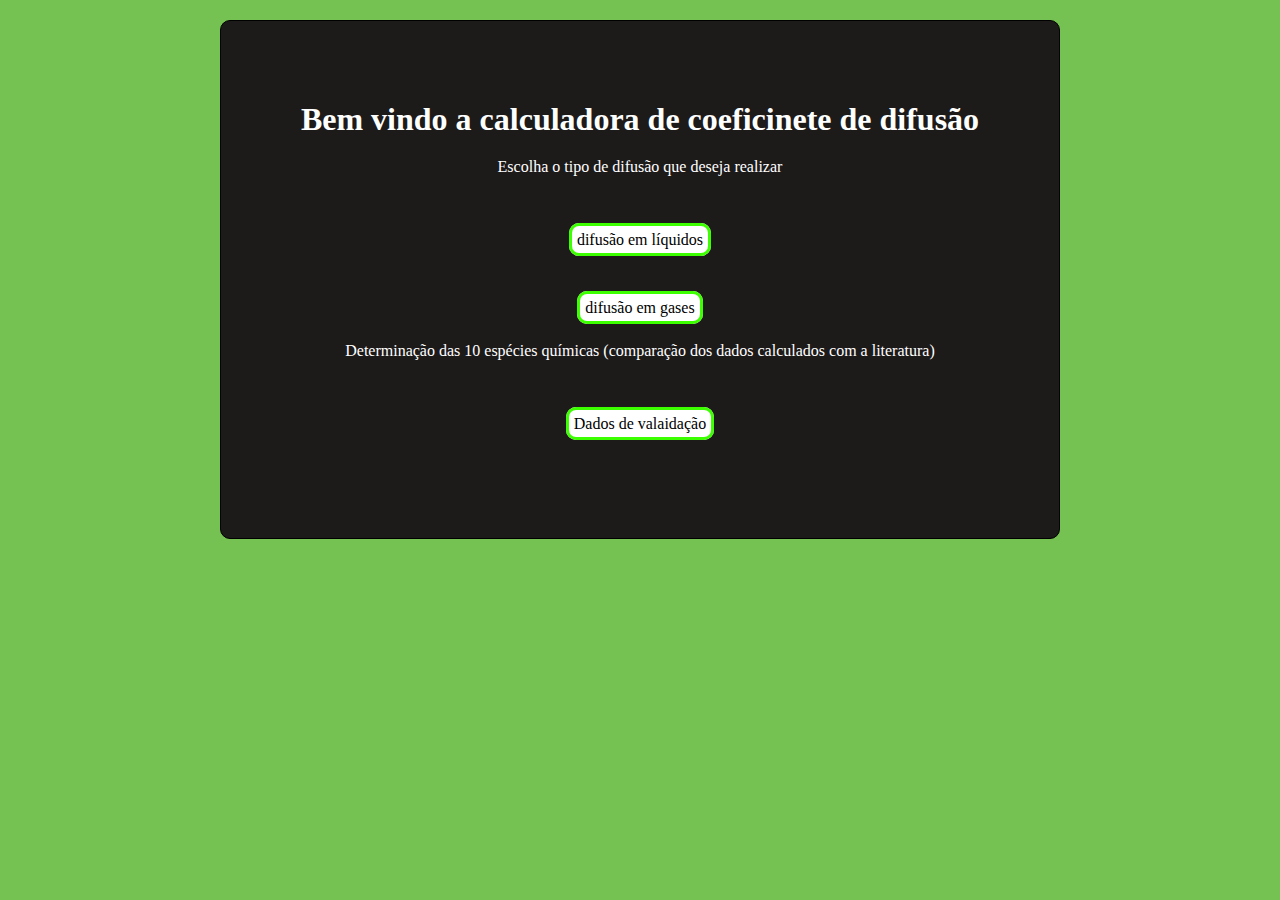
<file: index.html>
<!DOCTYPE html>
<html lang="pt-br">
  <head>
    <meta charset="UTF-8" />
    <meta http-equiv="X-UA-Compatible" content="IE=edge" />
    <meta name="viewport" content="width=device-width, initial-scale=1.0" />
    <link rel="stylesheet" href="css/index.css">
    <title>Calculador de coeficente de difusão</title>
  </head>
  <body>
    <div id="main">
      <h1>Bem vindo a calculadora de coeficinete de difusão</h1>
      <p> Escolha o tipo de difusão que deseja realizar</p>
      <ul>
        <li><a href="pages/difusao_liquidos/formulas.html">difusão em líquidos</a></li>
        <li><a href="pages/difusao_gases/formulas.html">difusão em gases</a></li>
        <p> Determinação das 10 espécies químicas (comparação dos dados calculados com a literatura) </p>
        <li><a href="validacao.html">Dados de valaidação</a></li>
      </ul>
    </div>
  </body>
</html>
</file>
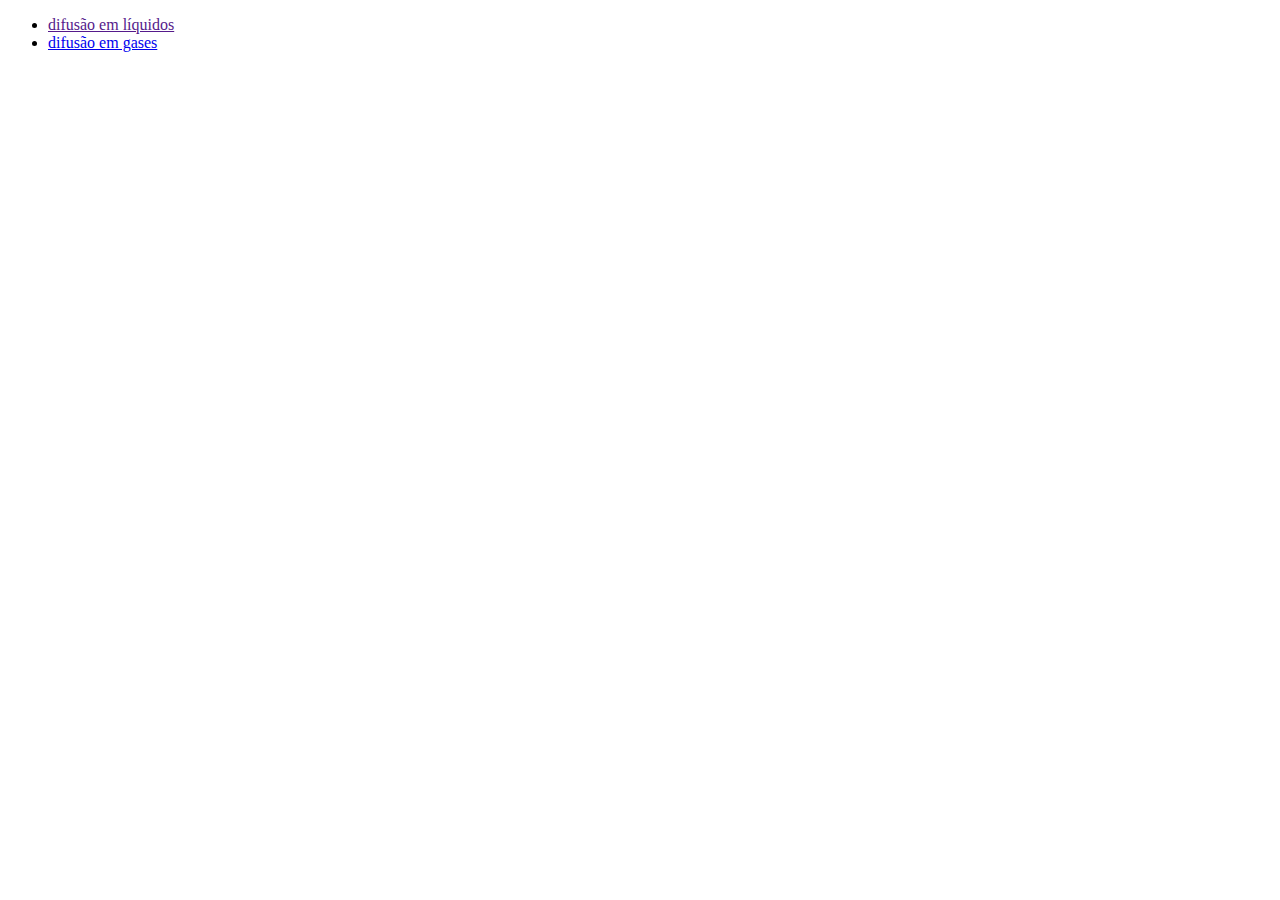
<file: main.html>
<!DOCTYPE html>
<html lang="en">
<head>
    <meta charset="UTF-8">
    <meta http-equiv="X-UA-Compatible" content="IE=edge">
    <meta name="viewport" content="width=device-width, initial-scale=1.0">
    <title>Calculador de coeficente de difusão </title>
</head>
<body>

    <ul>
        <li><a href="">difusão em líquidos</a></li>
        <li><a href="/pages/difusao_gases/formulas.html">difusão em gases</a></li>
    </ul>

</body>
</html>
</file>
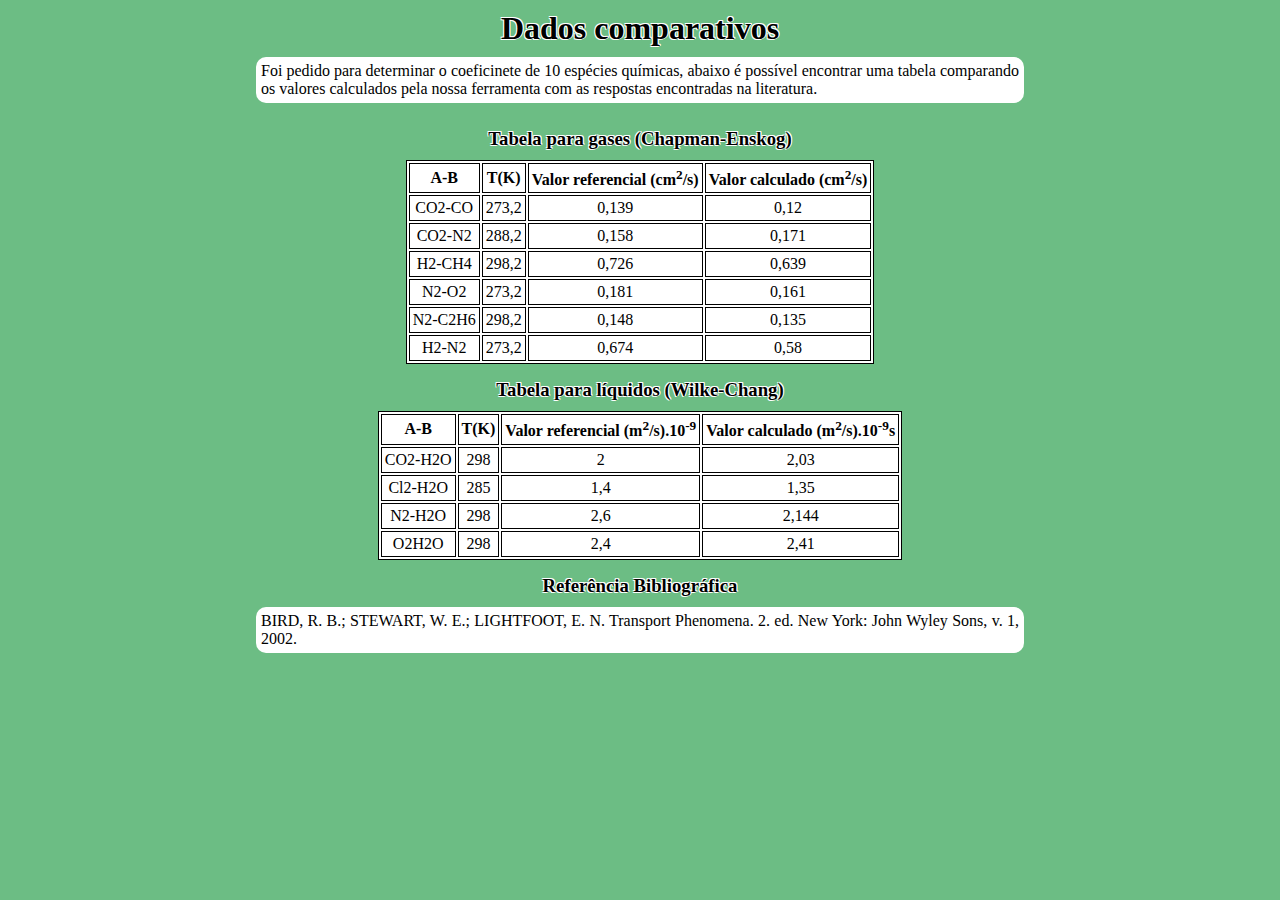
<file: validacao.html>
<!DOCTYPE html>
<html lang="en">
<head>
    <meta charset="UTF-8">
    <meta http-equiv="X-UA-Compatible" content="IE=edge">
    <meta name="viewport" content="width=device-width, initial-scale=1.0">
    <link rel="stylesheet" href="css/validacao.css">
    <title>Valores das 10 espécies químicas</title>
</head>
<body>
    <div class="main">
        <h1>Dados comparativos</h1>
        <p>Foi pedido para determinar o coeficinete de 10 espécies químicas, abaixo é possível encontrar uma tabela comparando os valores calculados pela nossa ferramenta com as respostas encontradas na literatura.</p>
        <div class="tabelas">
            <div class="tabela-1">
                <h3>Tabela para gases (Chapman-Enskog)</h3>
                <table>
                    <tr>
                        <th>A-B</th>
                        <th>T(K)</th>
                        <th>Valor referencial (cm<sup>2</sup>/s)</th>
                        <th>Valor calculado (cm<sup>2</sup>/s)</th>
                    </tr>
                    <tr>
                        <td>CO2-CO</td>
                        <td>273,2</td>
                        <td>0,139</td>
                        <td>0,12</td>
                    </tr>
                    <tr>
                        <td>CO2-N2</td>
                        <td>288,2</td>
                        <td>0,158</td>
                        <td>0,171</td>
                    </tr>
                    <tr>
                        <td>H2-CH4</td>
                        <td>298,2</td>
                        <td>0,726</td>
                        <td>0,639</td>
                    </tr>
                    <tr>
                        <td>N2-O2</td>
                        <td>273,2</td>
                        <td>0,181</td>
                        <td>0,161</td>
                    </tr>
                    <tr>
                        <td>N2-C2H6</td>
                        <td>298,2</td>
                        <td>0,148</td>
                        <td>0,135</td>
                    </tr>
                    <tr>
                        <td>H2-N2</td>
                        <td>273,2</td>
                        <td>0,674</td>
                        <td>0,58</td>
                    </tr>
                </table>
            </div>
            <div class="tabela-2">
                <h3>Tabela para líquidos (Wilke-Chang)</h3>
                <table>
                    <tr>
                        <th>A-B</th>
                        <th>T(K)</th>
                        <th>Valor referencial (m<sup>2</sup>/s).10<sup>-9</sup></th>
                        <th>Valor calculado (m<sup>2</sup>/s).10<sup>-9</sup>s</th>
                    </tr>
                    <tr>
                        <td>CO2-H2O</td>
                        <td>298</td>
                        <td>2</td>
                        <td>2,03</td>
                    </tr>
                    <tr>
                        <td>Cl2-H2O</td>
                        <td>285</td>
                        <td>1,4</td>
                        <td>1,35</td>
                    </tr>
                    <tr>
                        <td>N2-H2O</td>
                        <td>298</td>
                        <td>2,6</td>
                        <td>2,144</td>
                    </tr>
                    <tr>
                        <td>O2H2O</td>
                        <td>298</td>
                        <td>2,4</td>
                        <td>2,41</td>
                    </tr>
                </table>
            </div>
        </div>
        <div class="referencia">
            <h3>Referência Bibliográfica</h3>
            <p>
            BIRD, R. B.; STEWART, W. E.; LIGHTFOOT, E. N. Transport Phenomena. 2. ed. New York: John Wyley Sons, v. 1, 2002.
            </p>
        </div>
    </div>
</body>
</html>
</file>
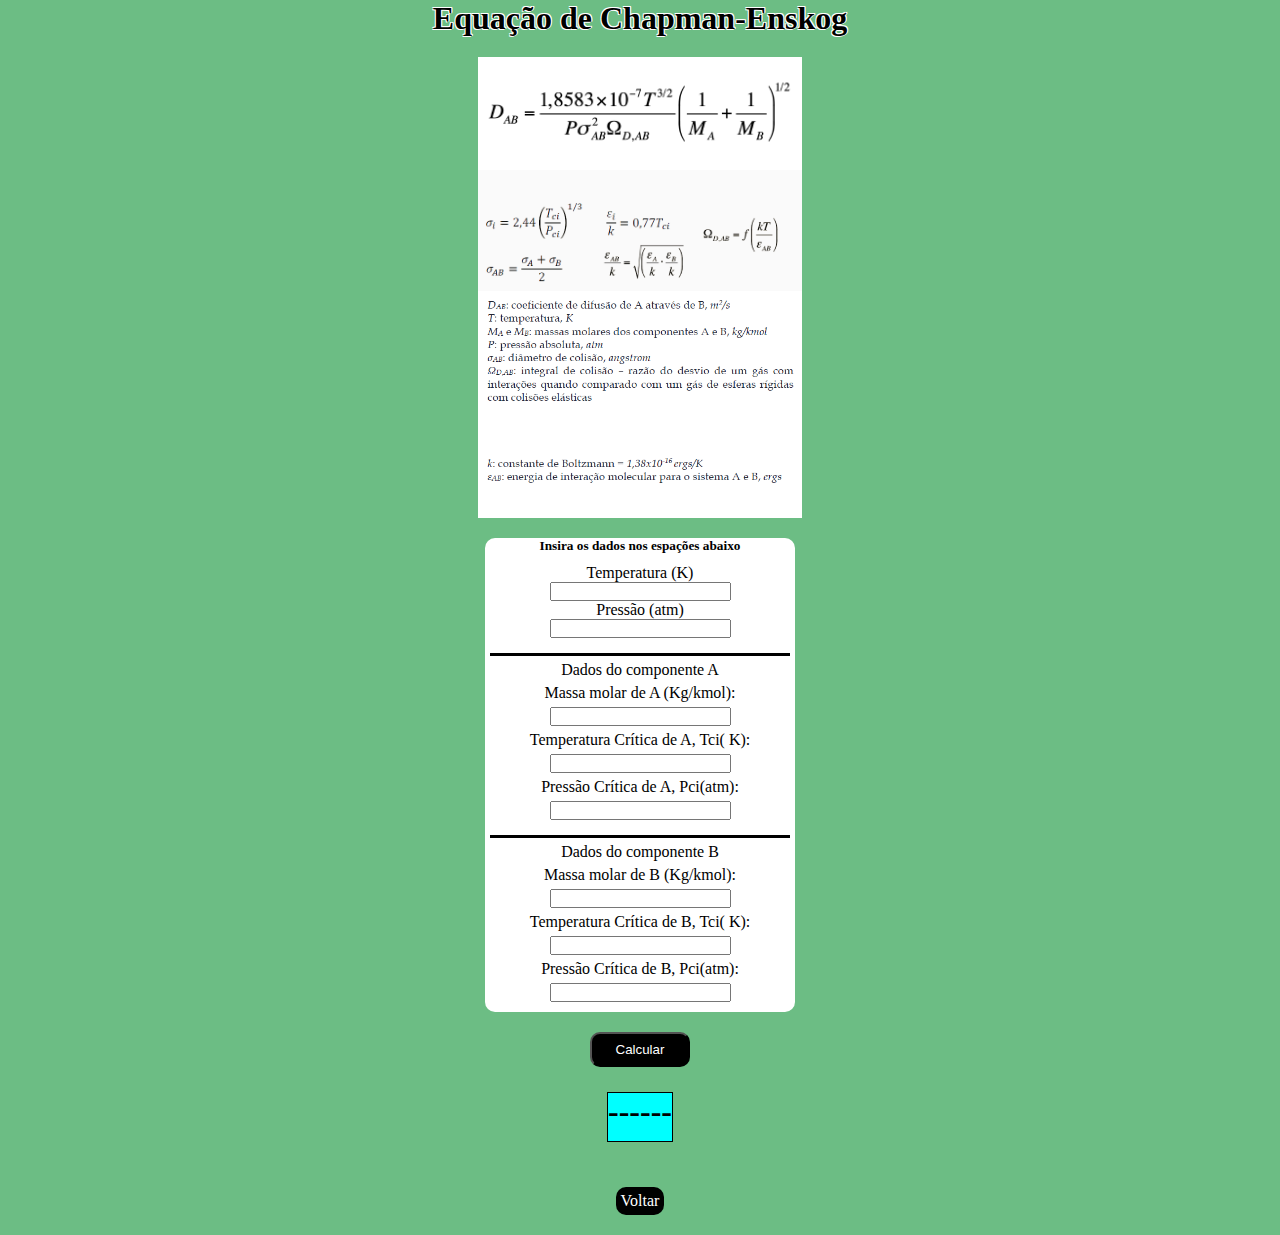
<file: pages/difusao_gases/chapm.html>
<!DOCTYPE html>
<html lang="pt-br">
  <head>
    <meta charset="UTF-8" />
    <meta http-equiv="X-UA-Compatible" content="IE=edge" />
    <meta name="viewport" content="width=device-width, initial-scale=1.0" />
    <link rel="stylesheet" href="/css/dif_gas/chapm.css" />
    <script src="/JS/difusao_gases/chapm.js" ></script>
    <title>Equação de Chapman-Enskog</title>
  </head>
  <body>
    <div id="main">
      <h1>Equação de Chapman-Enskog</h1>
      <picture>
        <img src="imagens/form_chapm.png" alt="" />
        <img src="imagens/form_chapm_2.png" alt="" />
        <img src="imagens/info_variaveis.png" alt="" />
      </picture>
      <form>
        <h5>Insira os dados nos espações abaixo</h5>
        <div class="dados_gerais">
          <label for="temp">Temperatura (K)</label>
          <input type="number" name="temp" id="temp" />

          <label for="pressao">Pressão (atm)</label>
          <input type="number" name="pressao" id="pressao" />
        </div>

        <div class="dados_a">
          <p>Dados do componente A</p>
          <label for="mass_a">Massa molar de A (Kg/kmol):</label>
          <input type="number" name="mass_a" id="mass_a" />

          <label for="temp_a">Temperatura Crítica de A, Tci( K):</label>
          <input type="number" name="temp_a" id="temp_a" />

          <label for="temp_a">Pressão Crítica de A, Pci(atm):</label>
          <input type="number" name="temp_a" id="press_a" />
        </div>
        <div class="dados_b">
          <p>Dados do componente B</p>

          <label for="mass_a">Massa molar de B (Kg/kmol):</label>
          <input type="number" name="mass_b" id="mass_b" />

          <label for="temp_a">Temperatura Crítica de B, Tci( K):</label>
          <input type="number" name="temp_b" id="temp_b" />

          <label for="temp_a">Pressão Crítica de B, Pci(atm):</label>
          <input type="number" name="temp_b" id="press_b" />
        </div>
      </form>
      <button onclick="calcular()">Calcular</button>
      <div class="resposta">
        <h1 id="final">
          ------
        </h1>
      </div>
      <a href="formulas.html">Voltar </a>
    </div>
  </body>
</html>
</file>
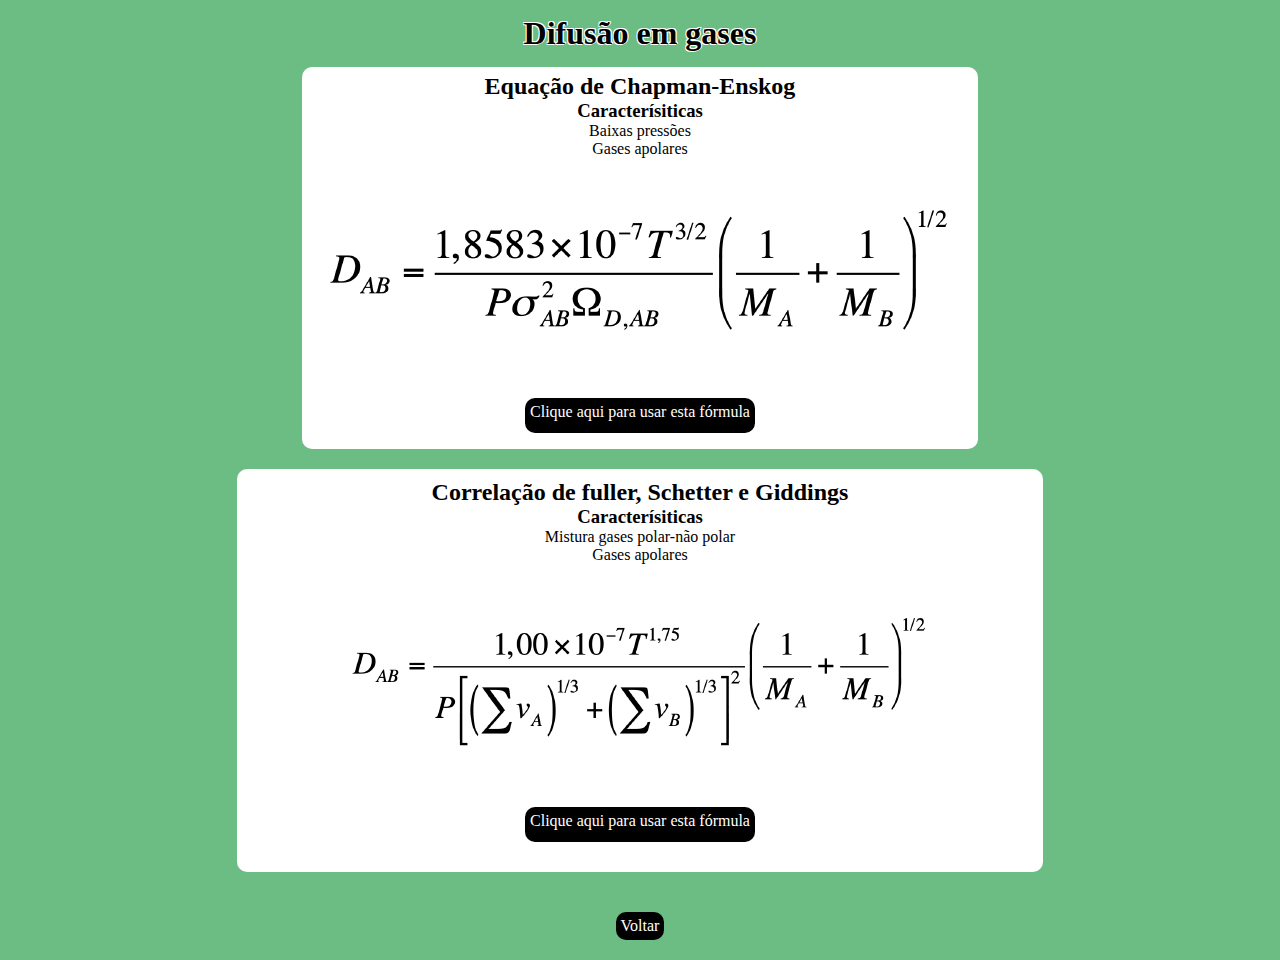
<file: pages/difusao_gases/formulas.html>
<!DOCTYPE html>
<html lang="pt-br">
  <head>
    <meta charset="UTF-8" />
    <meta http-equiv="X-UA-Compatible" content="IE=edge" />
    <meta name="viewport" content="width=device-width, initial-scale=1.0" />
    <link rel="stylesheet" href="/css/dif_gas/formulas.css">
    <title>Difusão em gases</title>
  </head>
  <body>
    <div id="main">
      <h1>Difusão em gases</h1>
      <div class="chapm">
        <h2>Equação de Chapman-Enskog</h2>
        <h3>Caracterísiticas</h3>
        <p>Baixas pressões</p>
        <p>Gases apolares</p>
        <img src="imagens/form_chapm.png" alt="" />
        <a href="chapm.html">
          Clique aqui para usar esta fórmula
        </a>
      </div>
      <div class="fuller">
        <h2>Correlação de fuller, Schetter e Giddings</h2>
        <h3>Caracterísiticas</h3>
        <p>Mistura gases polar-não polar</p>
        <p>Gases apolares</p>
        <img src="imagens/form_fuller.png" alt="" />
        <a href="fuller.html">
          Clique aqui para usar esta fórmula
        </a>
      </div>
      <a href="../../index.html">Voltar </a>
    </div>
  </body>
</html>
</file>
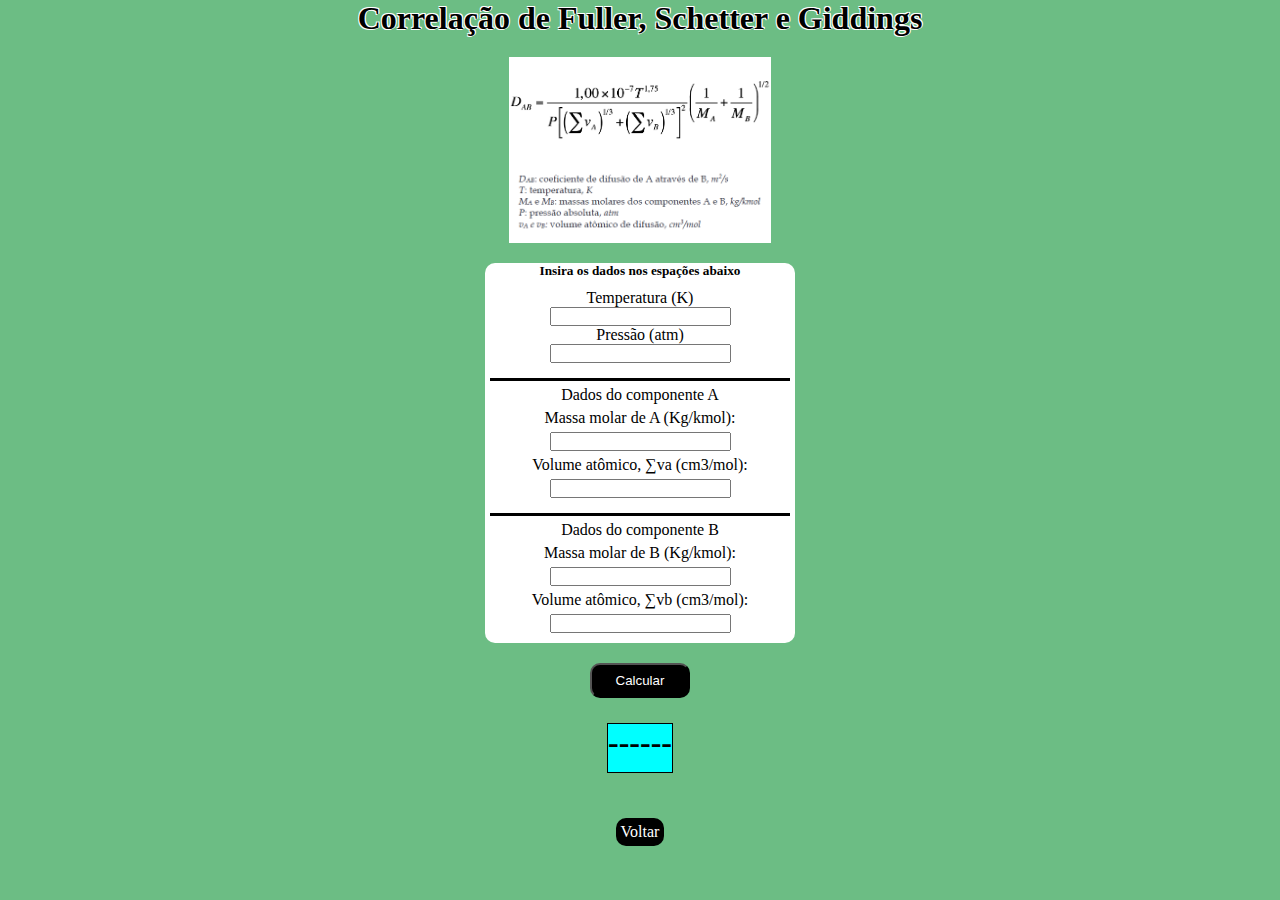
<file: pages/difusao_gases/fuller.html>
<!DOCTYPE html>
<html lang="pt-br">
  <head>
    <meta charset="UTF-8" />
    <meta http-equiv="X-UA-Compatible" content="IE=edge" />
    <meta name="viewport" content="width=device-width, initial-scale=1.0" />
    <link rel="stylesheet" href="/css/dif_gas/chapm.css" />
    <script src="/JS/difusao_gases/fuller.js" ></script>
    <title>Correlação de Fuller, Schetter e Giddings</title>
  </head>
  <body>
    <div id="main">
      <h1>Correlação de Fuller, Schetter e Giddings</h1>
      <picture>
        <img src="imagens/form_fuller.png" alt="" />
        <img src="imagens/complemento-fuller.png" alt="" />
      </picture>
      <form>
        <h5>Insira os dados nos espações abaixo</h5>
        <div class="dados_gerais">
          <label for="temp">Temperatura (K)</label>
          <input type="number" name="temp" id="temp" />

          <label for="pressao">Pressão (atm)</label>
          <input type="number" name="pressao" id="pressao" />
        </div>

        <div class="dados_a">
          <p>Dados do componente A</p>
          <label for="mass_a">Massa molar de A (Kg/kmol):</label>
          <input type="number" name="mass_a" id="mass_a" />

          <label for="temp_a">Volume atômico, ∑va (cm3/mol):</label>
          <input type="number" name="vol_a" id="vol_a" />

        </div>
        <div class="dados_b">
          <p>Dados do componente B</p>

          <label for="mass_a">Massa molar de B (Kg/kmol):</label>
          <input type="number" name="mass_b" id="mass_b" />

          <label for="temp_a">Volume atômico, ∑vb (cm3/mol):</label>
          <input type="number" name="vol_b" id="vol_b" />

        </div>
      </form>
      <button onclick="calcular()">Calcular</button>
      <div class="resposta">
        <h1 id="final">
          ------
        </h1>
      </div>
      <a href="formulas.html">Voltar </a>
    </div>
  </body>
</html>
</file>
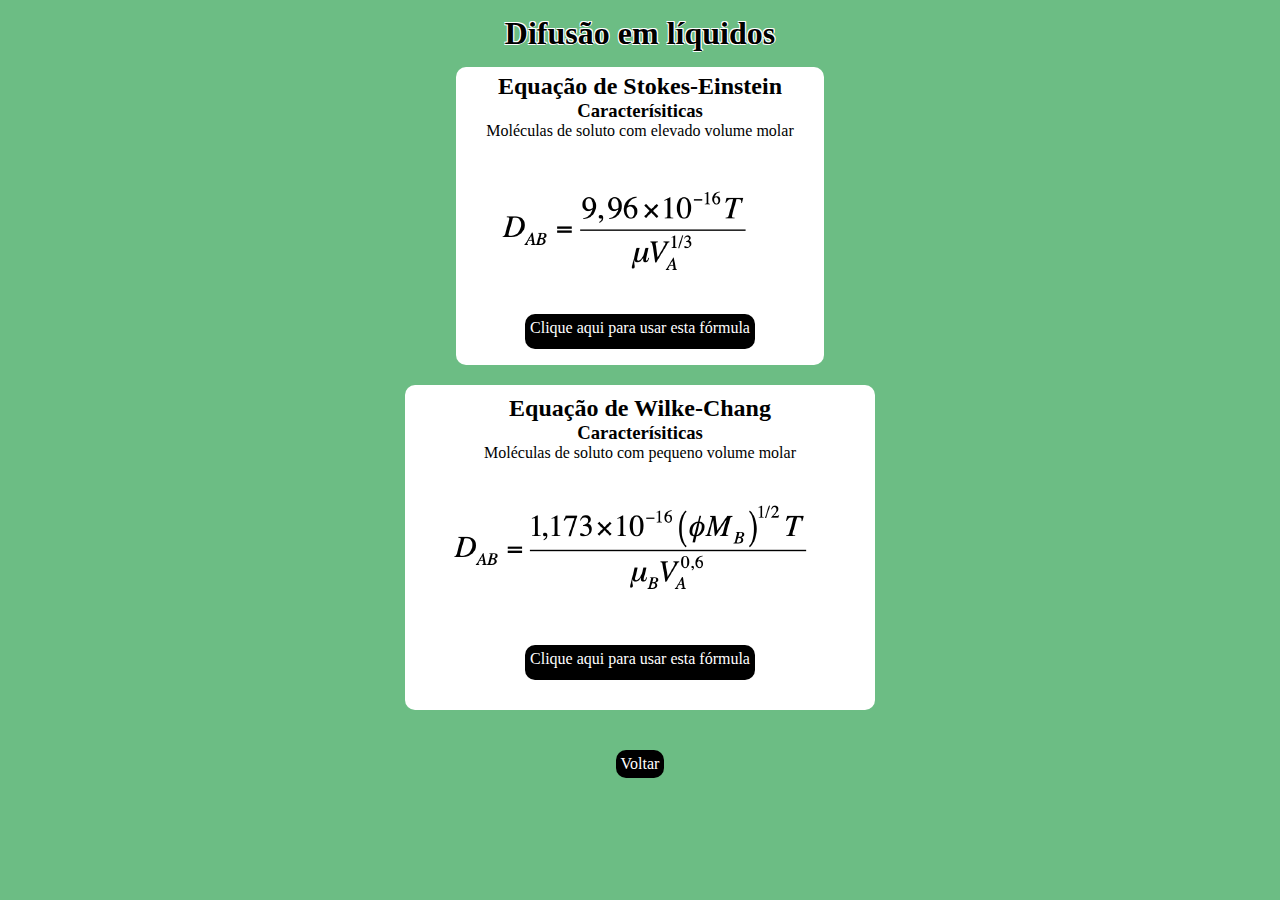
<file: pages/difusao_liquidos/formulas.html>
<!DOCTYPE html>
<html lang="pt-br">
  <head>
    <meta charset="UTF-8" />
    <meta http-equiv="X-UA-Compatible" content="IE=edge" />
    <meta name="viewport" content="width=device-width, initial-scale=1.0" />
    <link rel="stylesheet" href="/css/dif_liq/form_liquidos.css">
    <title>Difusão em Líquidos</title>
  </head>
  <body>
    <div id="main">
      <h1>Difusão em líquidos</h1>
      <div class="chapm">
        <h2>Equação de Stokes-Einstein</h2>
        <h3>Caracterísiticas</h3>
        <p>Moléculas de soluto com elevado volume molar</p>
        <img src="imagens/einstein.png" alt="" />
        <a href="stokes.html">
          Clique aqui para usar esta fórmula
        </a>
      </div>
      <div class="fuller">
        <h2>Equação de Wilke-Chang</h2>
        <h3>Caracterísiticas</h3>
        <p>Moléculas de soluto com pequeno volume molar</p>
        <img src="imagens/wilke.png" alt="" />
        <a href="wilke.html">
          Clique aqui para usar esta fórmula
        </a>
      </div>
      <a href="../../index.html">Voltar </a>
    </div>
  </body>
</html>
</file>
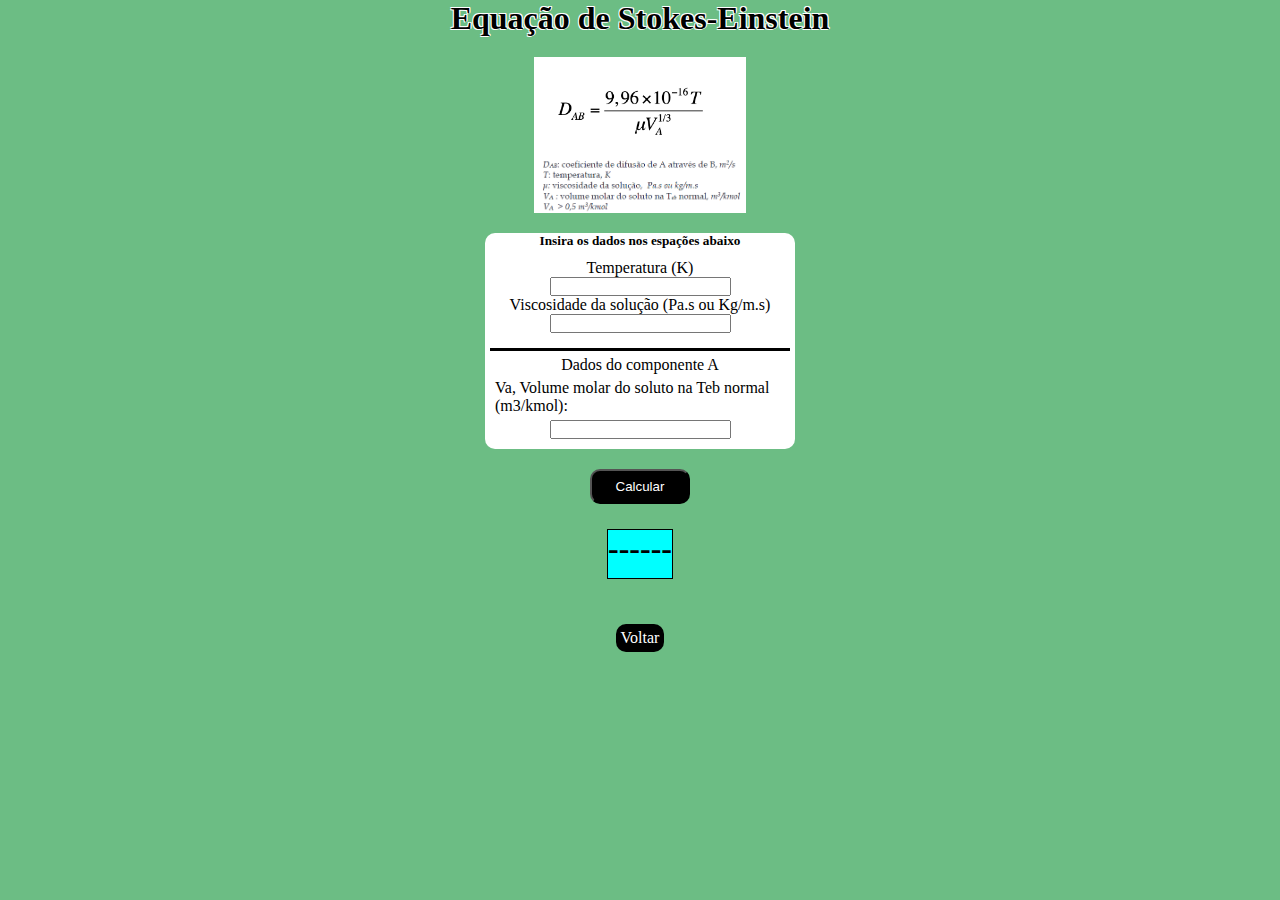
<file: pages/difusao_liquidos/stokes.html>
<!DOCTYPE html>
<html lang="pt-br">
  <head>
    <meta charset="UTF-8" />
    <meta http-equiv="X-UA-Compatible" content="IE=edge" />
    <meta name="viewport" content="width=device-width, initial-scale=1.0" />
    <link rel="stylesheet" href="/css/dif_gas/chapm.css" />
    <script src="/JS/difusao_liq/stoke.js" ></script>
    <title>Equação de Stokes-Einstein</title>
  </head>
  <body>
    <div id="main">
      <h1>Equação de Stokes-Einstein</h1>
      <picture>
        <img src="imagens/einstein.png" alt="" />
        <img src="imagens/einst_info.png" alt="" />
      </picture>
      <form>
        <h5>Insira os dados nos espações abaixo</h5>
        <div class="dados_gerais">
          <label for="temp">Temperatura (K)</label>
          <input type="number" name="temp" id="temp" />

          <label for="pressao">Viscosidade da solução (Pa.s ou Kg/m.s)</label>
          <input type="number" name="visco" id="visco" />
        </div>

        <div class="dados_a">
          <p>Dados do componente A</p>
          <label for="mass_a">Va, Volume molar do soluto na Teb normal (m3/kmol):</label>
          <input type="number" name="vol_a" id="vol_a" />

        </div>
      </form>
      <button onclick="calcular()">Calcular</button>
      <div class="resposta">
        <h1 id="final">
          ------
        </h1>
      </div>
      <a href="formulas.html">Voltar </a>
    </div>
  </body>
</html>
</file>
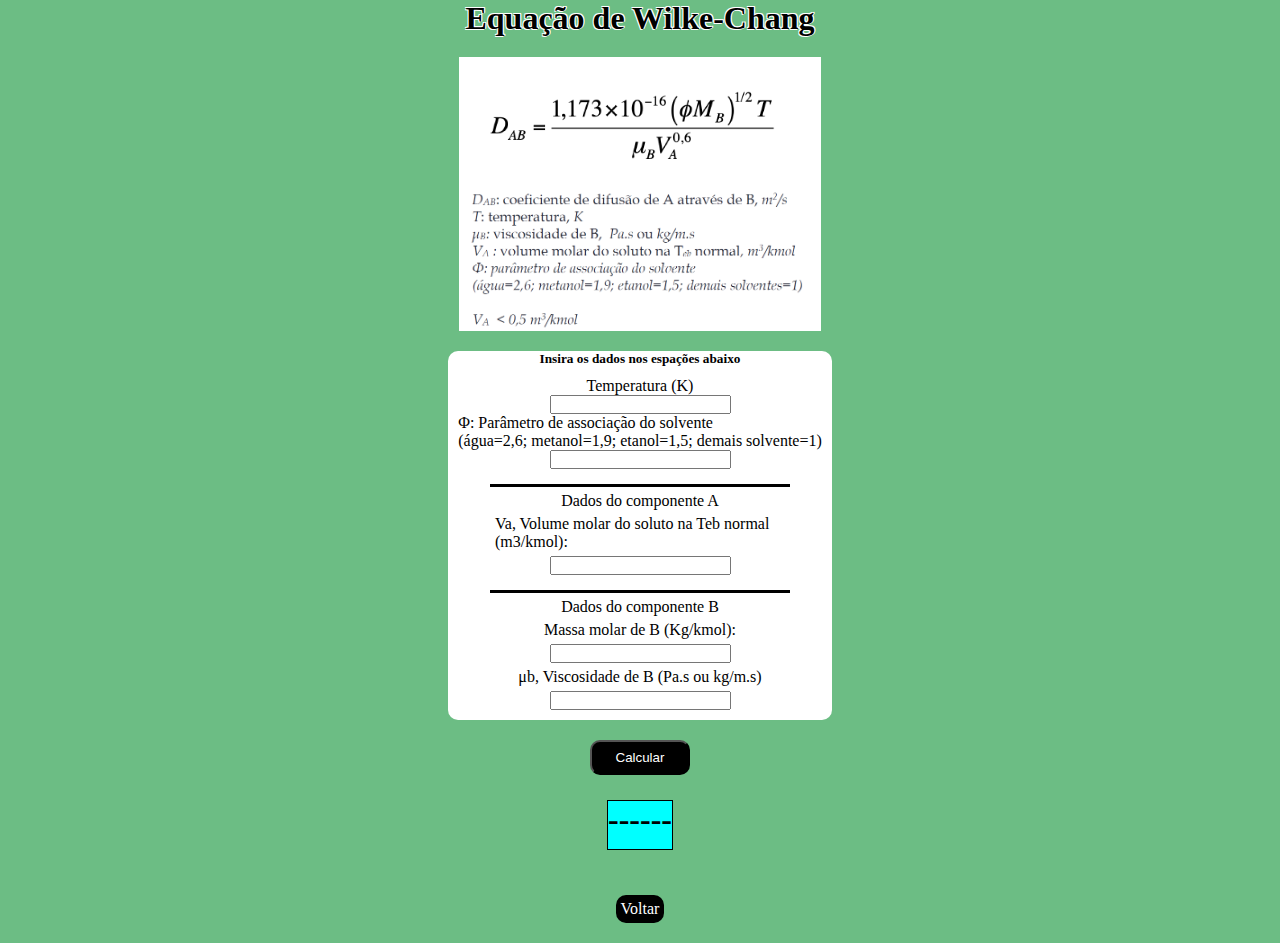
<file: pages/difusao_liquidos/wilke.html>
<!DOCTYPE html>
<html lang="pt-br">
  <head>
    <meta charset="UTF-8" />
    <meta http-equiv="X-UA-Compatible" content="IE=edge" />
    <meta name="viewport" content="width=device-width, initial-scale=1.0" />
    <link rel="stylesheet" href="/css/dif_gas/chapm.css" />
    <script src="/JS/difusao_liq/wilke.js" ></script>
    <title>Equação de Wilke-Chang</title>
  </head>
  <body>
    <div id="main">
      <h1>Equação de Wilke-Chang</h1>
      <picture>
        <img src="imagens/wilke.png" alt="" />
        <img src="imagens/wilke_info.png" alt="" />
      </picture>
      <form>
        <h5>Insira os dados nos espações abaixo</h5>
        <div class="dados_gerais">
          <label for="temp">Temperatura (K)</label>
          <input type="number" name="temp" id="temp" />

          <label for="pressao">Φ: Parâmetro de associação do solvente </br> (água=2,6; metanol=1,9; etanol=1,5; demais solvente=1)</label>
          <input type="number" name="assoc" id="assoc" />
        </div>

        <div class="dados_a">
          <p>Dados do componente A</p>
          <label for="mass_a">Va, Volume molar do soluto na Teb normal (m3/kmol):</label>
          <input type="number" name="vol_a" id="vol_a" />

        </div>
        <div class="dados_b">
          <p>Dados do componente B</p>

          <label for="mass_a">Massa molar de B (Kg/kmol):</label>
          <input type="number" name="mass_b" id="mass_b" />

          <label for="temp_a">μb, Viscosidade de B (Pa.s ou kg/m.s)</label>
          <input type="number" name="visc_b" id="visc_b" />

        </div>
      </form>
      <button onclick="calcular()">Calcular</button>
      <div class="resposta">
        <h1 id="final">
          ------
        </h1>
      </div>
      <a href="formulas.html">Voltar </a>
    </div>
  </body>
</html>
</file>
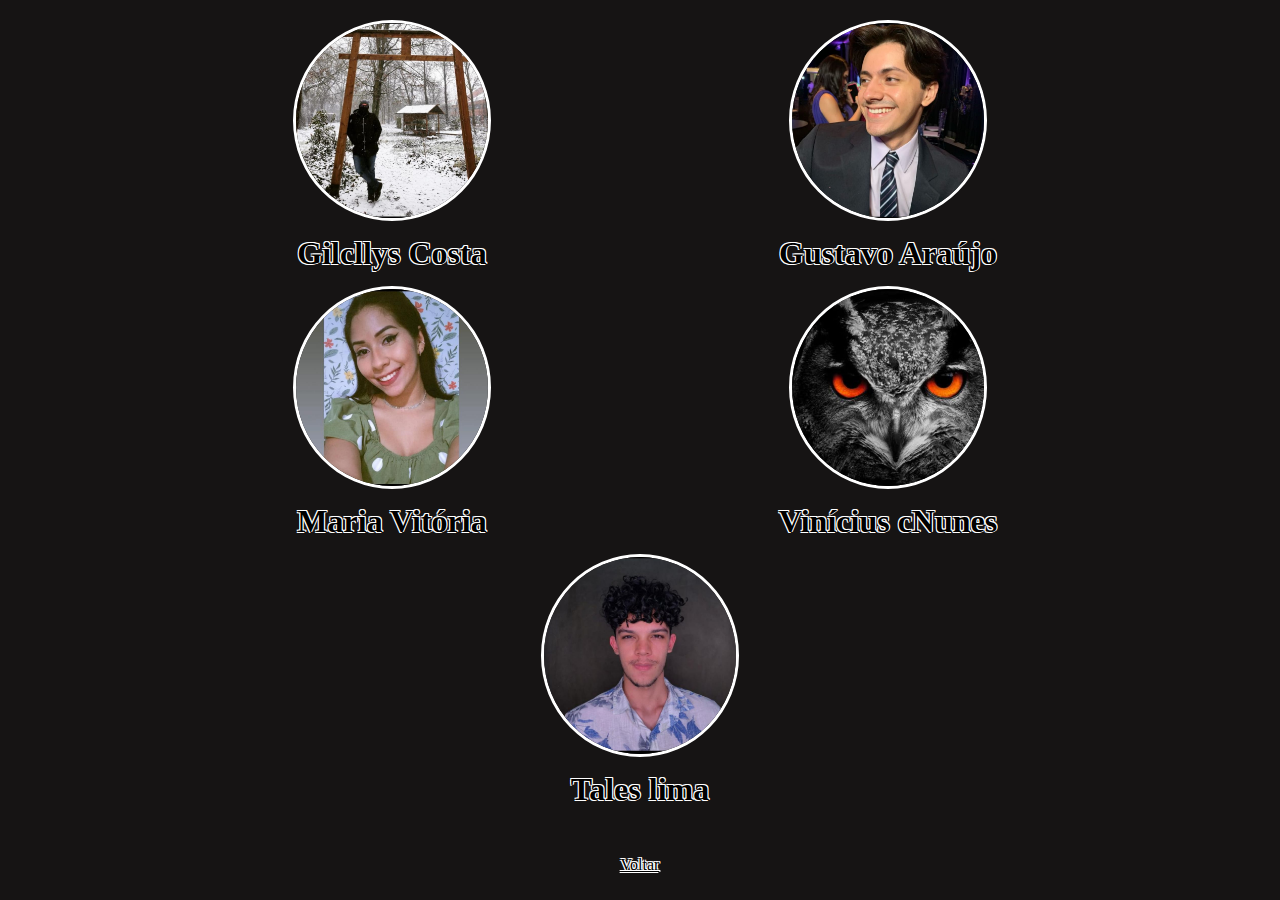
<file: pages/participantes/participantes.html>
<!DOCTYPE html>
<html lang="en">
<head>
    <meta charset="UTF-8">
    <meta http-equiv="X-UA-Compatible" content="IE=edge">
    <meta name="viewport" content="width=device-width, initial-scale=1.0">
    <link rel="stylesheet" href="../../css/paticipantes.css">
    <title>Integrantes do Grupo</title>
</head>
<body>
    <div class="main">
        <div class="aluno aluno1">
            <img src="imagens/eu.jpeg" alt="">
            <h1>Gilcllys Costa</h1>
        </div>
        <div class="aluno aluno2">
            <img src="imagens/Gustavo_Araujo.jpeg" alt="">
            <h1>Gustavo Araújo</h1>
        </div>
        <div class="aluno aluno3">
            <img src="imagens/Maria_vitoria.jpeg" alt="">
            <h1>Maria Vitória</h1>
        </div>
        <div class="aluno aluno4">
            <img src="imagens/nunes.jpeg" alt="">
            <h1>Vinícius cNunes</h1>
        </div>
        <div class="aluno aluno5">
            <img src="imagens/Tales_lima.jpeg" alt="">
            <h1>Tales lima</h1>
        </div>
    </div>
    <a href="../../index.html">Voltar</a>
</body>
</html>
</file>
<file: css/index.css>
*{
    margin: 0;
    padding: 0;
    color: white;
}

body{
    background-color: rgba(74, 173, 28, 0.76);
    background-image: 'giphy.gif';
    padding: 20px;
}
#main{
    width: fit-content;
    background-color: rgb(29, 26, 26);
    padding: 80px;
    margin: auto;
    display: flex;
    flex-direction: column;
    align-items: center;
    border: 1px solid black ;
    border-radius: 10px;
}

h1{
    margin-bottom: 20px;
}

ul{
    display: flex;
    flex-direction: column;
    align-items: center; 
}

li{
    list-style: none;
    margin: 25px;
}

a{
    text-decoration: none;
    border: 3px solid rgb(60, 255, 0);
    color: black;
    background-color: white;
    padding: 5px;
    border-radius: 10px;

}
a:hover{
    border: 3px solid rgb(60, 255, 0);
    color: white;
    background-color: black;
}

p{
    margin-bottom: 30px;
}
</file>
<file: css/validacao.css>
*{
    margin: 0;
    padding: 0;
    font-family: Cambria, Cochin, Georgia, Times, 'Times New Roman', serif;
}
body{
    background-color: hsla(138, 77%, 33%, 0.623);
    width: 100%;
    height: 100%;
    display: flex;
    align-items: center;
    justify-content: center;
}
div.main{
    display: flex;
    flex-wrap: wrap;
    align-items: center;
    justify-content: center;
    width: 60%;
}
h1,h3{
    margin: 10px;
    color: black;
    text-shadow: 
               -1px -1px 0px #FFF, 
               -1px 1px 0px #FFF,      
                1px -1px 0px #FFF,    
                1px 0px 0px #FFF;
}
div.main > p {
    text-align: justify;
    background-color: white;
    padding:5px;
    border-radius: 10px;
    margin: 0 0 10px 0;
}

.tabela-1,.tabela-2{
    display: flex;
    flex-wrap: wrap;
    justify-content: center;
    text-align: center;
    color: black;
    margin: 5px 0 5px 0;
}

table ,th,td{
    text-align: center;
    background-color: white;
    border: 1px solid black;
}
th,td{
    padding: 3px;
}

.referencia{
    display: flex;
    flex-wrap: wrap;
    justify-content: center;
    text-align: center;
}

.referencia > p{
    text-align: justify;
    background-color:white;
    border-radius: 10px;
    margin-bottom: 10px;
    padding: 5px;
}
</file>
<file: css/dif_gas/chapm.css>
/*Design da página*/
*{
    box-sizing: border-box;
    margin: 0;
    padding: 0;
}

body{
    background-color: hsla(138, 77%, 33%, 0.623);
}
/*DIV PRINCIPAL*/
#main{
    display: flex;
    align-items: center;
    flex-direction: column;
}
#main >h1{
    color: black;
    text-shadow: 
               -1px -1px 0px #FFF, 
               -1px 1px 0px #FFF,      
                1px -1px 0px #FFF,    
                1px 0px 0px #FFF;
}
/*IMAGENS*/
picture{
    margin: 20px 0 20px 0;
}
picture > img{
    width: 45%;
    height: 45%;
    display: block;
    margin-left: auto;
    margin-right: auto;
     
}
/*FORMULÁRIO*/
 form{
     background-color: white;
     border-radius: 10px;
    display: flex;
    align-items: center;
    flex-direction: column;
    margin-bottom: 20px;
     
 }
/*DADOS A E B*/

 form > div.dados_gerais,div.dados_a,div.dados_b{
    display: flex;
    align-items: center;
    flex-direction: column;
    margin: 10px;
 }

div.dados_a,div.dados_b{
    border-top: 3px solid black;
    padding: 5px;
    margin:5px;
    width: 300px;
}
div.dados_a > label{
    margin: 5px 0 5px 0;
}
div.dados_b > label{
    margin: 5px 0 5px 0;
}

/*botão*/
button{
    height: 35px;
    width: 100px;
    background-color: black;
    color: white;
    padding: 5px;
    border-radius: 10px;
    text-decoration: none;
}

/*resposta*/
.resposta{
    border: 1px solid black;
    margin: 25px;
    width: fit-content;
    height: 50px;
    background-color: aqua;
}
#final{
    
    text-align: center;
}

a{
    background-color: black;
    color: white;
    padding: 5px;
    margin: 20px;
    border-radius: 10px;
    text-decoration: none;
}

a:hover{
    border: 1px solid black;
    background-color: white;
    color: black;
}
</file>
<file: css/dif_gas/formulas.css>
*{
    margin: 0;
    padding: 0;
    box-sizing: border-box;
}
body{
    background-color: hsla(138, 77%, 33%, 0.623);
}

#main{
    display: flex;
    flex-direction: column;
    align-items: center;
    margin: auto;
}
#main>h1{
    color: black;
    margin: 15px 0 15px 0;
    text-shadow: 
               -1px -1px 0px #FFF, 
               -1px 1px 0px #FFF,      
                1px -1px 0px #FFF,    
                1px 0px 0px #FFF;
}
/*------------------------------*/
.chapm{
    padding: 6px;
    background-color: white;
    display: flex;
    flex-direction: column;
    align-items: center;
    margin-bottom: 20px;
    border-radius: 10px;
}
.chapm > a{
    margin: 10px;
    height: 35px;
    background-color: black;
    color: white;
    padding: 5px;
    border-radius: 10px;
    text-decoration: none;
    
}
.chapm > a:hover {
    border: 1px solid black;
    background-color: white;
    color: black;
}

/*------------------------------*/
.fuller{
    padding: 10px;
    background-color: white;
    display: flex;
    flex-direction: column;
    align-items: center;
    border-radius: 10px;
    width: 63%;
    margin-bottom: 20px;
}

.fuller > a{
    height: 35px;
    background-color: black;
    color: white;
    padding: 5px;
    border-radius: 10px;
    text-decoration: none;
    
}

.fuller > a:hover {
    border: 1px solid black;
    background-color: white;
    color: black;
}

a{
    background-color: black;
    color: white;
    padding: 5px;
    margin: 20px;
    border-radius: 10px;
    text-decoration: none;
}

a:hover{
    border: 1px solid black;
    background-color: white;
    color: black;
}
</file>
<file: css/dif_liq/form_liquidos.css>
*{
    margin: 0;
    padding: 0;
    box-sizing: border-box;
}
body{
    background-color: hsla(138, 77%, 33%, 0.623);
}

#main{
    display: flex;
    flex-direction: column;
    align-items: center;
    margin: auto;
}
#main>h1{
    color: black;
    margin: 15px 0 15px 0;
    text-shadow: 
               -1px -1px 0px #FFF, 
               -1px 1px 0px #FFF,      
                1px -1px 0px #FFF,    
                1px 0px 0px #FFF;
}
/*------------------------------*/
.chapm{
    padding: 6px;
    background-color: white;
    display: flex;
    flex-direction: column;
    align-items: center;
    margin-bottom: 20px;
    border-radius: 10px;
}
.chapm > a{
    margin: 10px;
    height: 35px;
    background-color: black;
    color: white;
    padding: 5px;
    border-radius: 10px;
    text-decoration: none;
    
}
.chapm > a:hover {
    border: 1px solid black;
    background-color: white;
    color: black;
}

/*------------------------------*/
.fuller{
    padding: 10px;
    background-color: white;
    display: flex;
    flex-direction: column;
    align-items: center;
    border-radius: 10px;
    width:fit-content;
    margin-bottom: 20px;
}

.fuller > a{
    height: 35px;
    background-color: black;
    color: white;
    padding: 5px;
    border-radius: 10px;
    text-decoration: none;
    
}

.fuller > a:hover {
    border: 1px solid black;
    background-color: white;
    color: black;
}

a{
    background-color: black;
    color: white;
    padding: 5px;
    margin: 20px;
    border-radius: 10px;
    text-decoration: none;
}

a:hover{
    border: 1px solid black;
    background-color: white;
    color: black;
}
</file>
<file: css/paticipantes.css>
*{
    margin: 0;
    padding: 0;
    box-sizing: border-box;
}

body{
    background-color: rgb(22, 20, 20);
    width: 100%;
    height: 100%;
    display: flex;
    flex-wrap: wrap;
    align-items: center;
    justify-content: center;
}

div.main{
    margin: 20px;
    display: flex;
    justify-content: center;
    flex-flow: row wrap;
}
img{
    width: 40%;
    height: 80%;
    border: 3px solid white;
    border-radius: 50%;
}

.aluno{
    display: flex;
    flex-direction: column;
    align-items: center;
    width: 40%;
}

.aluno > h1{
    border-radius:25px;
    padding: 7px;
    margin: 7px 0 7px 0;
    color: black;
    text-shadow: 
               -1px -1px 0px #FFF, 
               -1px 1px 0px #FFF,      
                1px -1px 0px #FFF,    
                1px 0px 0px #FFF;
}

a{
    border-radius:25px;
    padding: 7px;
    margin: 7px 0 7px 0;
    color: black;
    text-shadow: 
               -1px -1px 0px #FFF, 
               -1px 1px 0px #FFF,      
                1px -1px 0px #FFF,    
                1px 0px 0px #FFF;
}

a:hover{
    border-radius:25px;
    padding: 7px;
    margin: 7px 0 7px 0;
    color: rgb(145, 255, 0);
    text-shadow: 
               -1px -1px 0px rgb(0, 0, 0), 
               -1px 1px 0px rgb(0, 0, 0),      
                1px -1px 0px rgb(0, 0, 0),    
                1px 0px 0px rgb(0, 0, 0);
}
</file>
